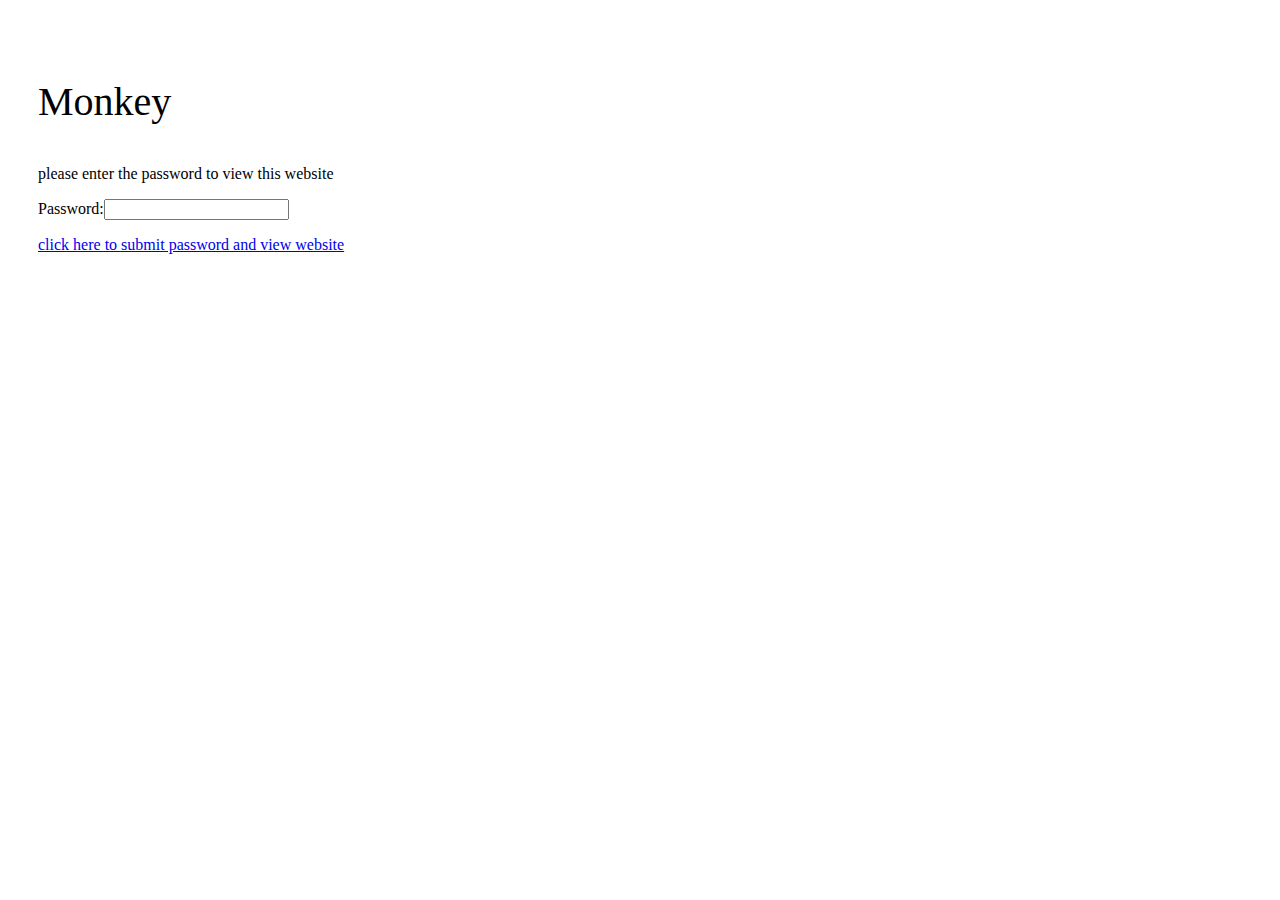
<file: index.html>
<!DOCTYPE html>
<html>
<head>
 <title>password</title>  
 <style>
 body{
   background-color:lighblue;
   padding: 30px;
  }
 </style>
 <script>
   function checkPassword(){
     var password=document.getElementById("passwordBox");
     var passwordText=password.value;
     if(passwordText=="banana"){
       return true;
     }
     alert ("access denied! you are not a monkey!");
     return false;
   }
  </script> 
  
 </head>
<body>
  
 <p style="font-size: 30pt;"> Monkey</p>
    <p> please enter the password to view this website </p>
    <p>Password:<input id="passwordBox" type="password"/></p>
    <a href="abdc/index.html" onclick="return checkPassword();">
      click here to submit password and view website
    </a>

</body>
</html>
</file>
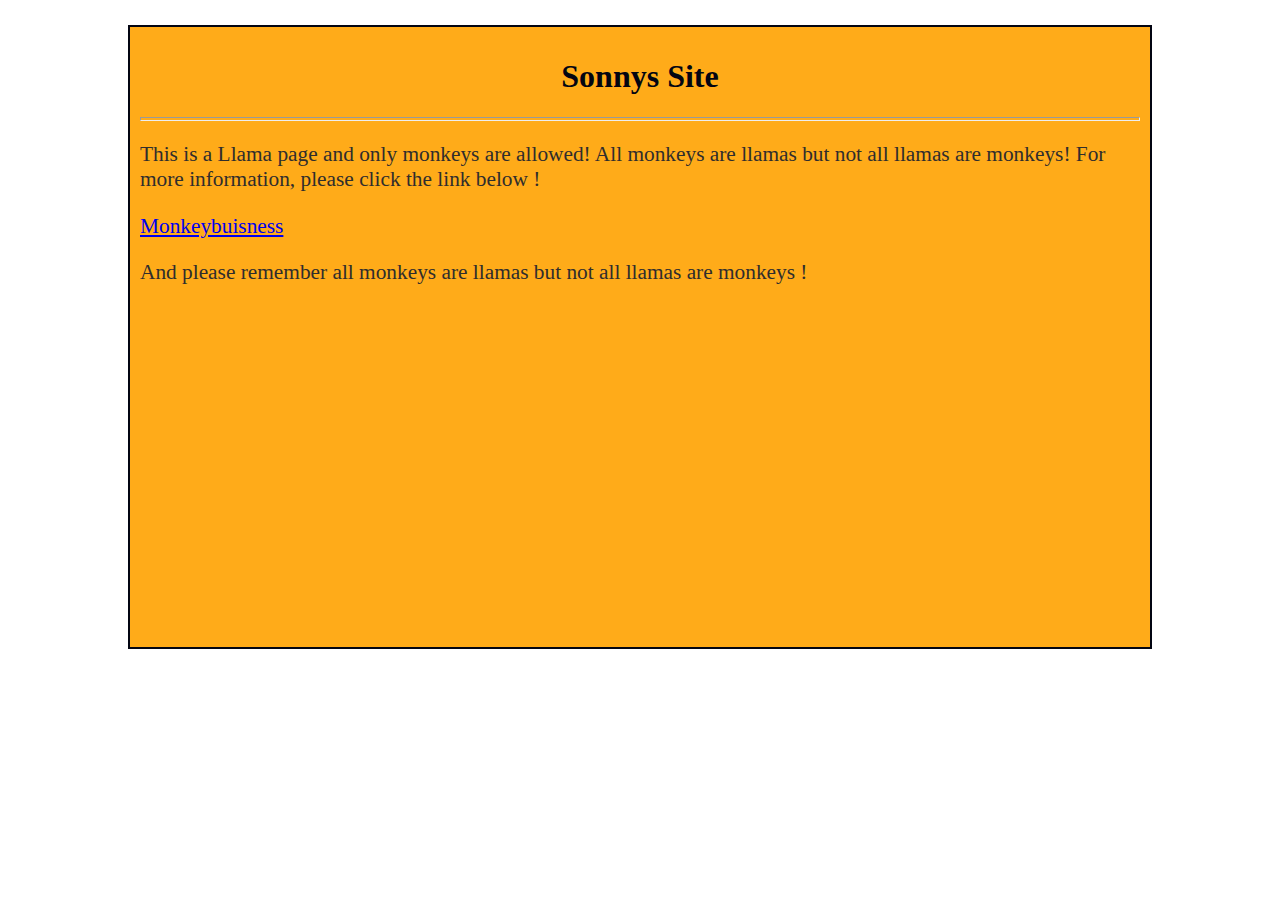
<file: abdc/index.html>
<!DOCTYPE html>
<html>


<head>
 
<title> Sonny's Site </title>
<link href="style.css" type="text/css" rel="stylesheet">
  
</head>


<body>
  
 <div id="main">
<h1>Sonnys Site</h1>
<hr>
<p> 
  This is a Llama page and only monkeys are allowed!
  All monkeys are llamas but not all llamas are monkeys!  
  For more information, please click the link below !  </p> 
<p><a href="https://images7.alphacoders.com/693/693550.jpg">Monkeybuisness</a></p> 
 </p> 

 
<p> And please remember all monkeys are llamas but not all llamas are monkeys !</p>
</div>

 
</body>


</html>
</file>
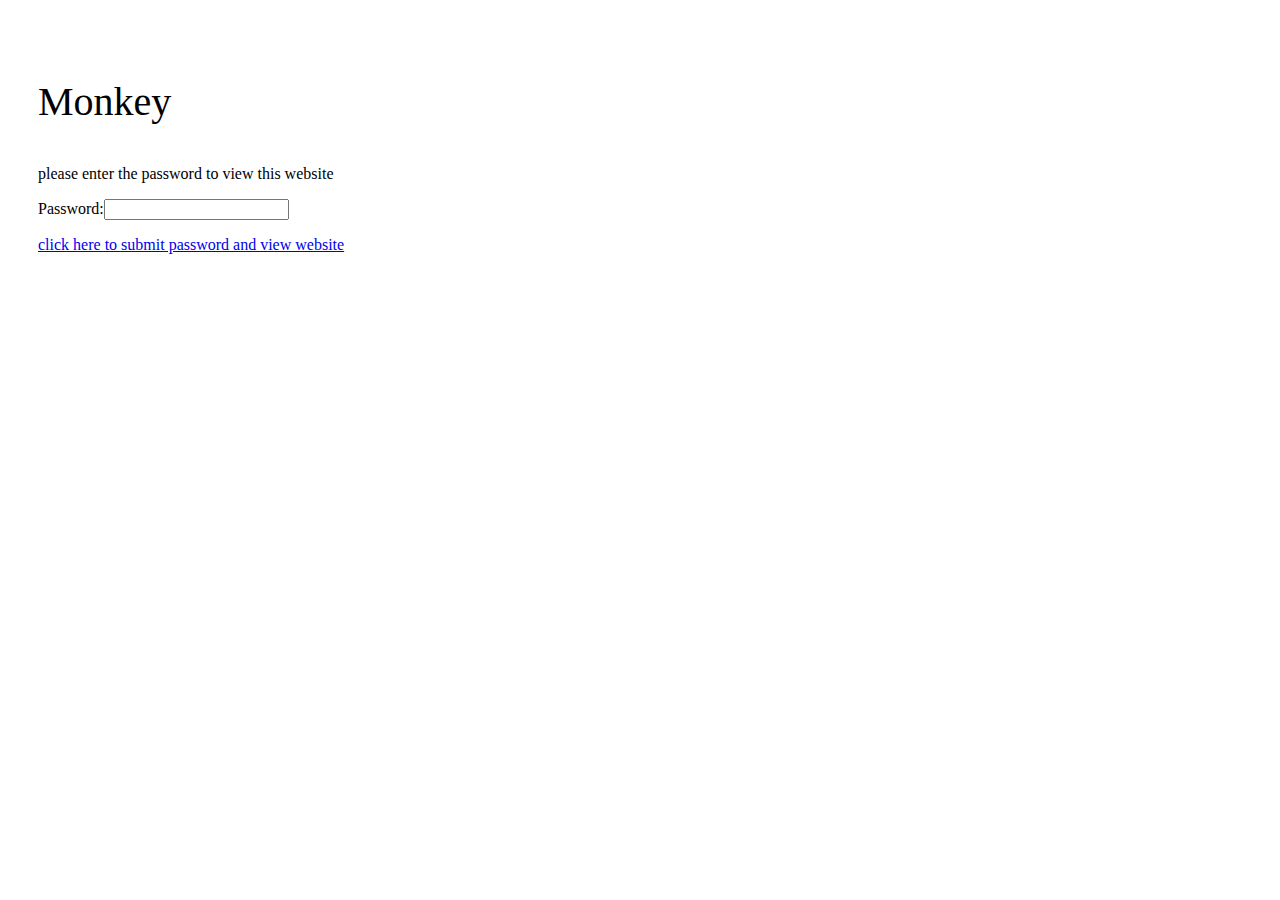
<file: password.html>
<!DOCTYPE html>
<html>
<head>
 <title>password</title>  
 <style>
 body{
   background-color:lighblue;
   padding: 30px;
  }
 </style>
 <script>
   function checkPassword(){
     var password=document.getElementById("passwordBox");
     var passwordText=password.value;
     if(passwordText=="fuckthecistem"){
       return true;
     }
     alert ("access denied! you are not a monkey!");
     return false;
   }
  </script> 
  
 </head>
<body>
  
 <p style="font-size: 30pt;"> Monkey</p>
    <p> please enter the password to view this website </p>
    <p>Password:<input id="passwordBox" type="password"/></p>
    <a href="index.html" onclick="return checkPassword();">
      click here to submit password and view website
    </a>

</body>
</html>
</file>
<file: abdc/style.css>
body{
background: #196dff
text-align:center;
}

#main{
width: 1000px;
height: 600px;
background: #ffab19;
margin:25px auto;
border: solid 2px #030512;
padding: 10px;
}
h1{
text-align:center;
font-family=:"Times New Roman";
font:24pt;
color:#030512;
}
hr{
	height:2px;
	color:#ff3819;
}

p{
	font-family: "Calibri";
	font-size:16pt;
	text-align:left;
	text-indent= 48px;
	color: #2f2d2d;
}
</file>
